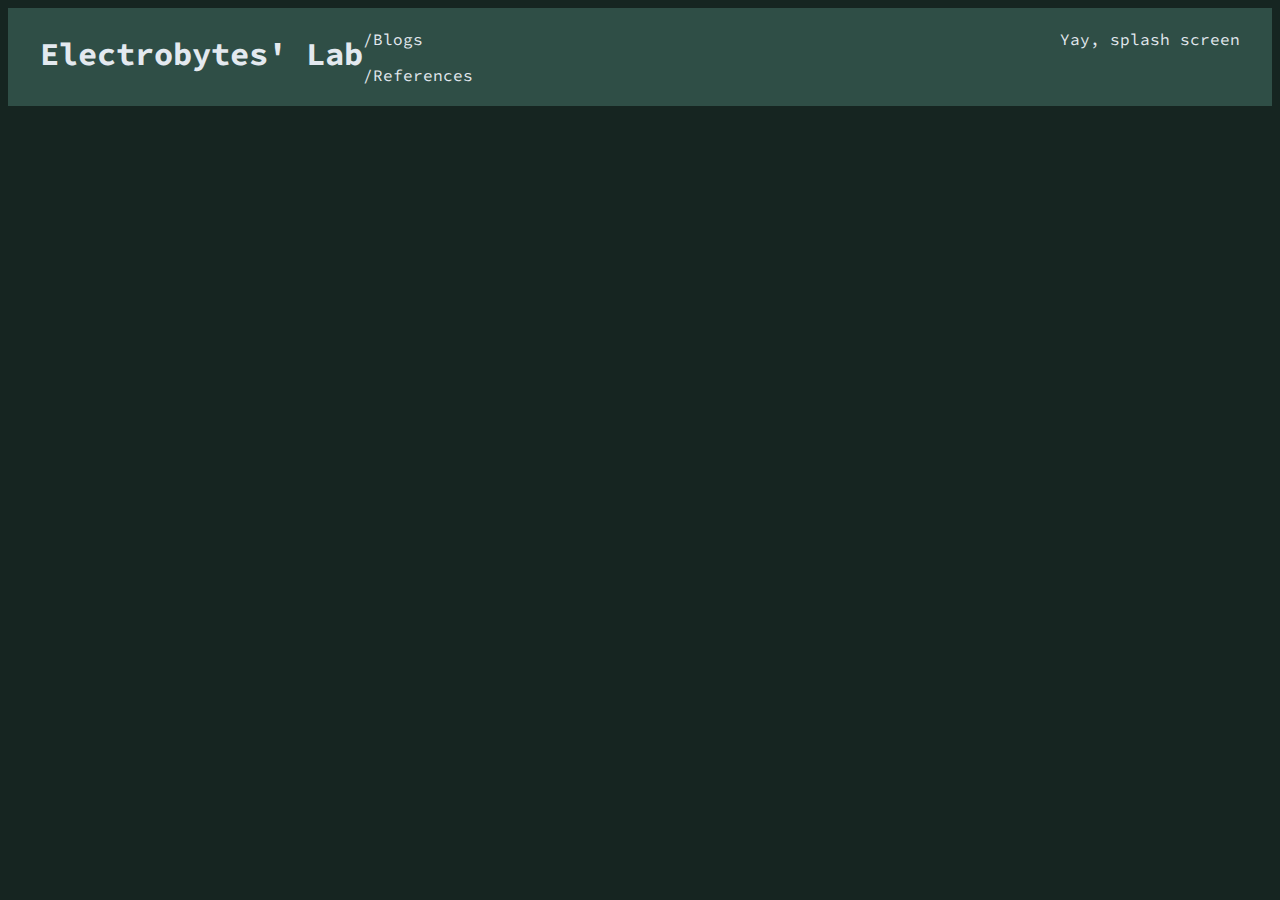
<file: blog/index.html>
<!DOCTYPE html>
<html lang="en">
    <head>
        <meta charset="utf-8" />
        <title>Blog index | Electrobytes' Lab</title>
        <link rel="preconnect" href="https://fonts.googleapis.com">
        <link rel="preconnect" href="https://fonts.gstatic.com" crossorigin>
        <link href="https://fonts.googleapis.com/css2?family=Comic+Neue:ital,wght@0,300;0,400;0,700;1,300;1,400;1,700&family=Source+Code+Pro:ital,wght@0,200..900;1,200..900&display=swap" rel="stylesheet">
        <link rel="stylesheet" href="/assets/blog-article.css" />
    </head>
    <body>
        <nav class="topbar">
            <h1><a class="clickable" href="/">Electrobytes' Lab</a></h1>
            <div>
                <p><a class="clickable item-menu" href="/blog">/Blogs</a></p>
                <p><a class="clickable item-menu" href="/reference">/References</a></p>
            </div>
            <div class="splash-text">
                <p>Yay, splash screen</p>
            </div>
        </nav>
    </body>

</html>
</file>
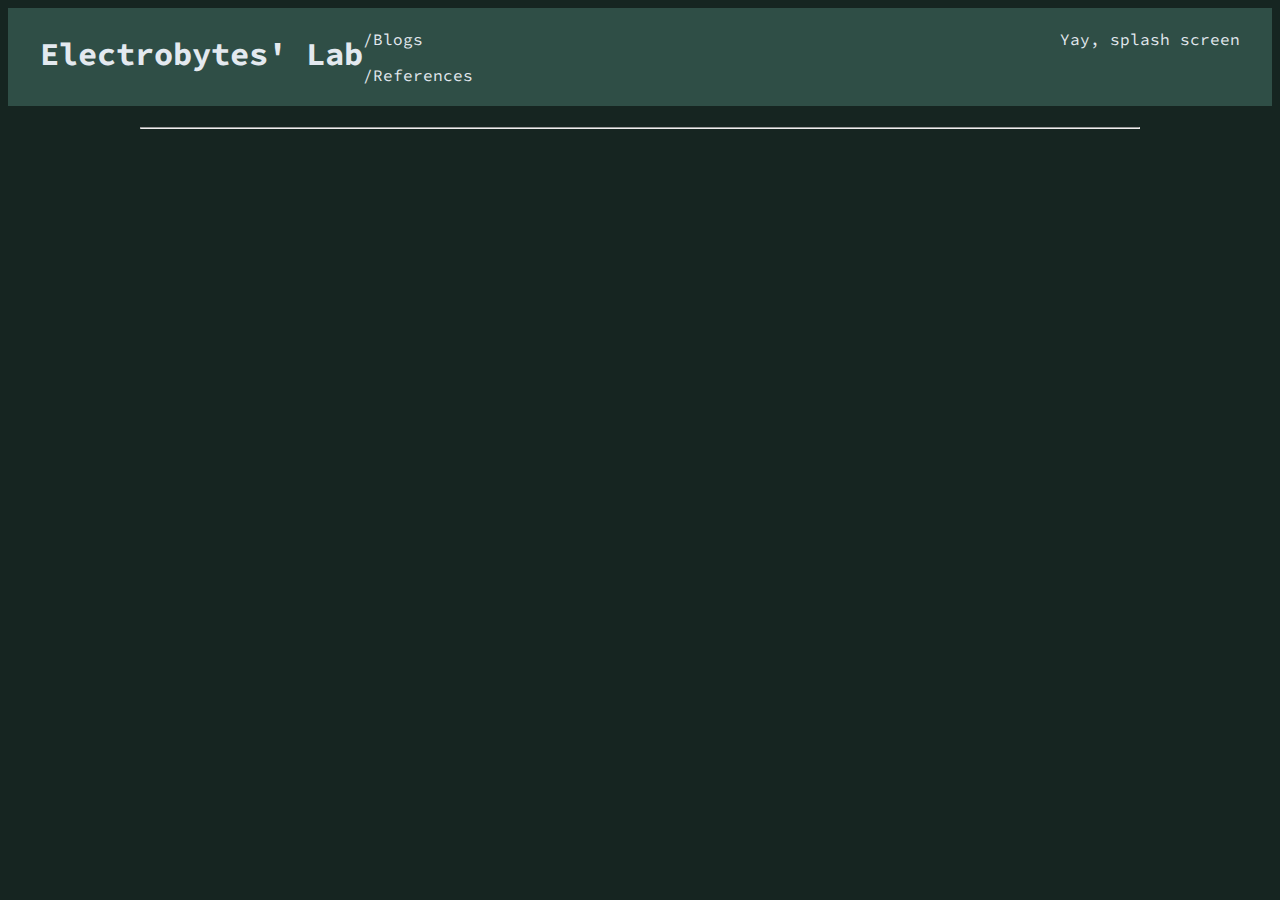
<file: blog/sample/index.html>
<!DOCTYPE html>
<html lang="en">
    <head>
        <meta charset="utf-8" />
        <title><!--Title--> | Electrobytes' Lab</title>
        <link rel="preconnect" href="https://fonts.googleapis.com">
        <link rel="preconnect" href="https://fonts.gstatic.com" crossorigin>
        <link href="https://fonts.googleapis.com/css2?family=Comic+Neue:ital,wght@0,300;0,400;0,700;1,300;1,400;1,700&family=Source+Code+Pro:ital,wght@0,200..900;1,200..900&display=swap" rel="stylesheet">
        <link rel="stylesheet" href="/assets/blog-article.css" />
    </head>
    <body>
        <nav class="topbar">
            <h1><a class="clickable" href="/">Electrobytes' Lab</a></h1>
            <div>
                <p><a class="clickable item-menu" href="/blog">/Blogs</a></p>
                <p><a class="clickable item-menu" href="/reference">/References</a></p>
            </div>
            <div class="splash-text">
                <p>Yay, splash screen</p>
            </div>
        </nav>
        <div class="main-content">
            <header>
                <h1 class="title"><!--Header--></h1>
                <p><small><!--tldr--></small></p>
                <!--Image, must be local-->
                <small class="footnote"><a href="https://unsplash.com/photos/a-view-of-the-top-of-a-mountain-at-sunset-Dc_I4PGIL2Q"><!--Image credits--></a></small>
            </header>
            <hr />
            <article>
                <!--The actual article-->
            </article>
            

        </div>
    </body>
</html>
</file>
<file: assets/blog-article.css>
@import url("./theme.css");

.main-content {
    margin: auto;
    max-width: 1000px;
}

/* Common styling */
a {
    color: #EEE8E2;
}

code {
    background-color: #14211D;
    margin: 10pt;
    padding: 5pt;
    border-radius: 10px;
}

/* Header styling */
header {
    font-weight: 700;
    text-align: left;
}

h1.title {
    font-weight: 700;
}

small {
    color: #7D8788;
}

img.thumbnail {
    object-fit: contain;
    width: 100%;
    overflow: hidden;
    border-radius: 30px;
}

/* Body styling */
article {
    text-align: justify;
    text-indent: 4ch each-line;
    line-height: 28px;
    margin-bottom: 42px;
}
</file>
